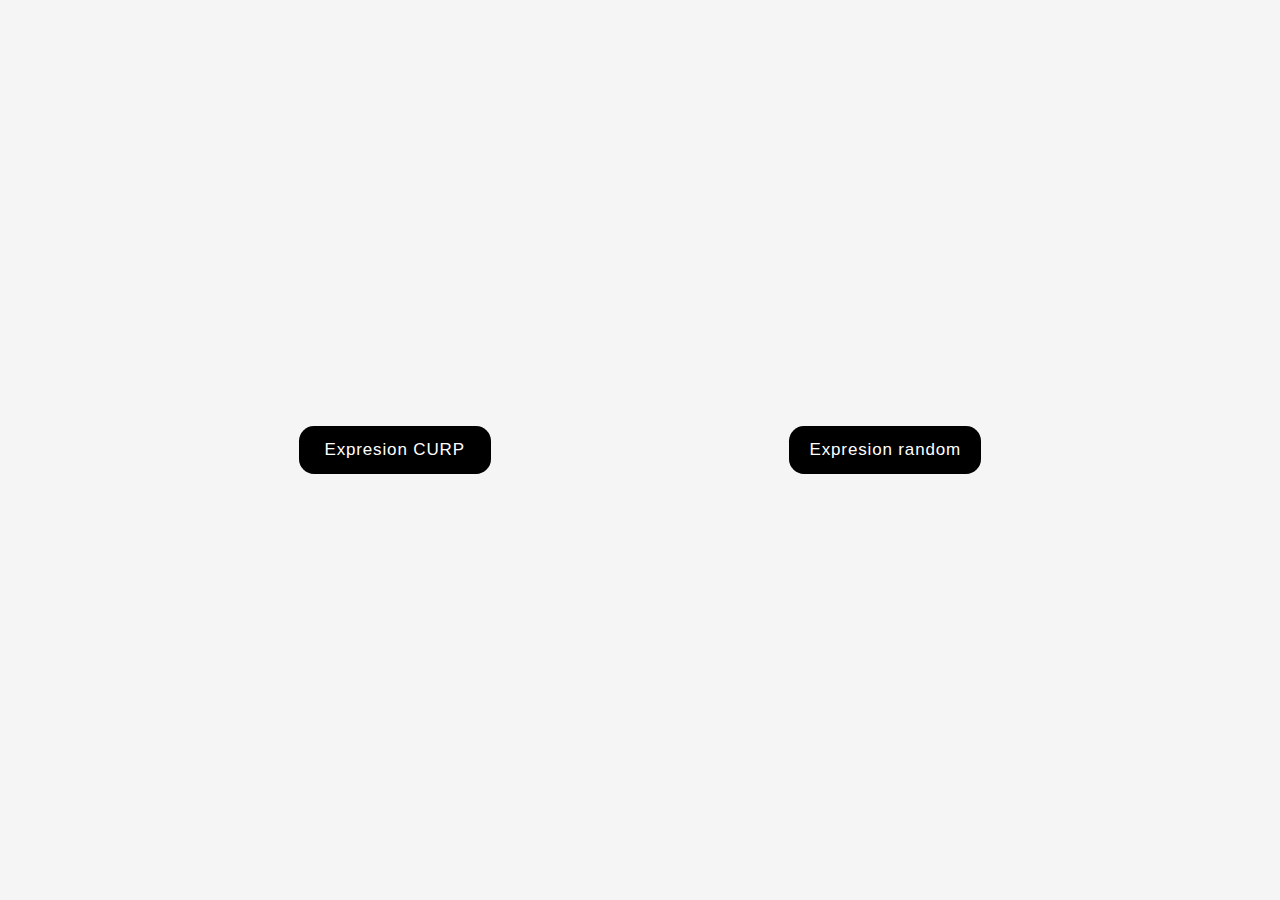
<file: index.html>
<!DOCTYPE html>
<html>
<head>
    <title>Menu</title>
    <link rel="stylesheet" type="text/css" href="./src/css/indexStyle.css">
</head>
<body>
  <!--221188-->
    <div class="container">
        <button onclick="window.location.href = './src/pages/curp-validator.html'" class="cssbuttons-io-button">
            Expresion CURP
          </button>
          <button onclick="window.location.href = './src/pages/curp-validator-random.html'" class="cssbuttons-io-button">
            Expresion random
          </button>
    </div>
</body>
</html>
</file>
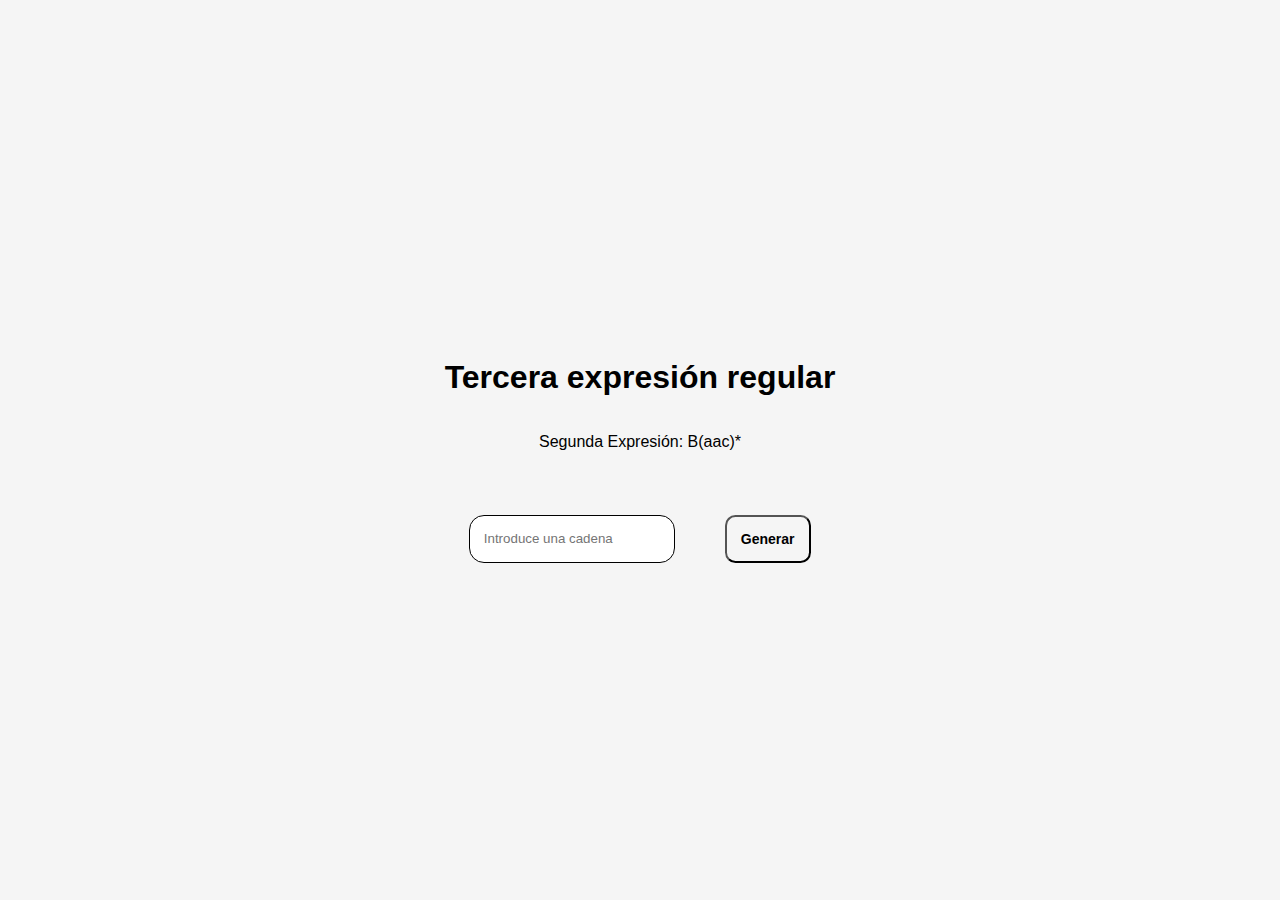
<file: src/pages/curp-validator-random.html>
<!DOCTYPE html>
<html>
<head>
    <title>Visualizador de Autómatas con D3.js</title>
    <script src="https://d3js.org/d3.v5.min.js"></script>
    <link rel="stylesheet" type="text/css" href="../css/firstStyle.css">
</head>
<body>
    <div class="container">
        <div class="section-1">
            <div class="sub-section-1">
                <h1>Tercera expresión regular</h1>
                <p>Segunda Expresión: B(aac)*</p>
            </div>
            <div class="sub-section-button">
                <input type="text" autocomplete="off" name="text" class="input" id="cadena" placeholder="Introduce una cadena">
                <button id="generar">Generar</button>
            </div>
        </div>
        <svg id="automata"></svg>
    </div>
    <script src="../js/second_expression.js"></script>
</body>
</html>
</file>
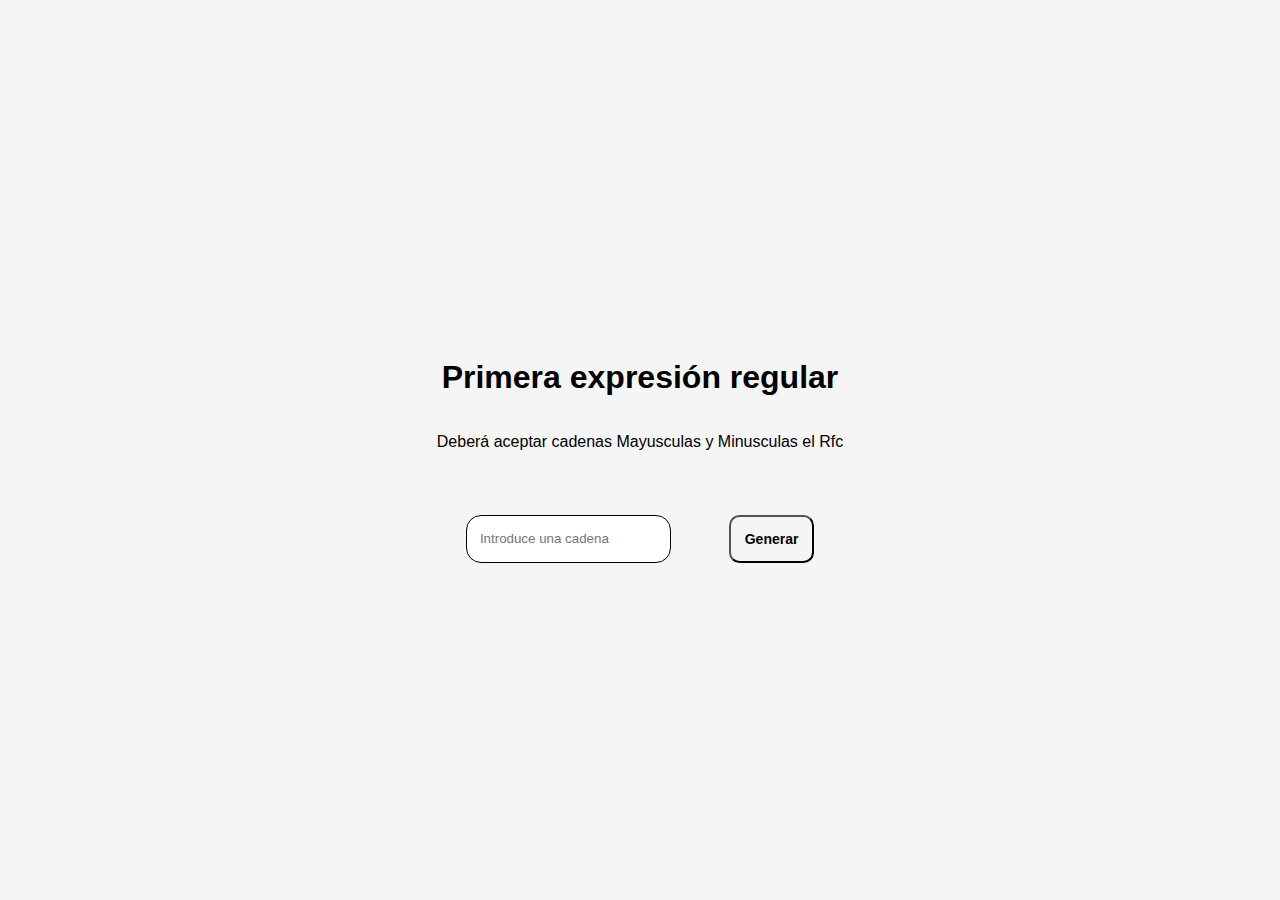
<file: src/pages/curp-validator.html>
<!DOCTYPE html>
<html>
<head>
    <title>Visualizador de Autómatas con D3.js</title>
    <script src="https://d3js.org/d3.v5.min.js"></script>
    <link rel="stylesheet" type="text/css" href="../css/firstStyle.css">
</head>
<body>
    <div class="container">
        <div class="section-1">
            <div class="sub-section-1">
                <h1>Primera expresión regular</h1>
                <p>Deberá aceptar cadenas Mayusculas y Minusculas el Rfc</p>
            </div>
            <div class="sub-section-button">
                <input type="text" autocomplete="off" name="text" class="input" id="cadena" placeholder="Introduce una cadena">
                <button id="generar">Generar</button>
            </div>
        </div>
        <svg id="automata"></svg>
    </div>
    <script src="../js/first_expression.js"></script>
</body>
</html>
</file>
<file: src/css/indexStyle.css>
body {
    margin: 0;
    padding: 0;
    font-family: 'Roboto', sans-serif;
    background-color: #f5f5f5;
}

.container {
    display: flex;
    justify-content: space-evenly;
    align-items: center;
    flex-direction: row;
    min-height: 100vh;
}

h1 {
    margin-bottom: 3rem;
}

.cssbuttons-io-button {
    background: #000000;
    color: white;
    font-family: inherit;
    font-size: 17px;
    font-weight: 500;
    border-radius: 0.9em;
    border: none;
    letter-spacing: 0.05em;
    display: flex;
    align-items: center;
    justify-content: center;
    box-shadow: inset 0 0 1.6em -0.6em #000000;
    overflow: hidden;
    position: relative;
    height: 2.8em;
    width: 15%;
    cursor: pointer;
  }
  
  .cssbuttons-io-button .icon {
    background: white;
    margin-left: 1em;
    position: absolute;
    display: flex;
    align-items: center;
    justify-content: center;
    height: 2.2em;
    width: 2.2em;
    border-radius: 0.7em;
    box-shadow: 0.1em 0.1em 0.6em 0.2em #000000;
    right: 0.3em;
    transition: all 0.3s;
  }
  
  .cssbuttons-io-button:hover .icon {
    width: calc(100% - 0.6em);
  }
  
  .cssbuttons-io-button .icon svg {
    width: 1.1em;
    transition: transform 0.3s;
    color: #000000;
  }
  
  .cssbuttons-io-button:hover .icon svg {
    transform: translateX(0.1em);
  }
  
  .cssbuttons-io-button:active .icon {
    transform: scale(0.95);
  }
</file>
<file: src/css/firstStyle.css>
body {
    margin: 0;
    padding: 0;
    font-family: 'Roboto', sans-serif;
    background-color: #f5f5f5;
}

.container {
    display: flex;
    justify-content: center;
    align-items: center;
    flex-direction: row;
    min-height: 100vh;
}

.section-1 {
  display: flex;
    justify-content: center;
    align-items: center;
    flex-direction: column;
}

.sub-section-1 {
    display: flex;
    justify-content: center;
    align-items: center;
    flex-direction: column;
    margin-bottom: 2rem;
    justify-content: center;
}

#automata {
    font-size: 1rem;
    font-weight: 700;
    color: #000;
    text-align: center;
    max-width: 1000px;
    cursor: pointer;
    display: none;
}


h1 {
    font-size: 2rem;
    font-weight: 700;
    color: #000;
    text-align: center;
    max-width: 1000px;
    min-height: 10px;
}

p {
  margin-bottom: 2rem;
}

.input {
    border: none;
    outline: none;
    border-radius: 15px;
    padding: 1em;
    border: #000 1px solid;
  }

  button {
    --button_radius: 0.75em;
    --button_color: #e8e8e8;
    font-size: 14px;
    font-weight: bold;
    border-radius: 15px;
    padding: 1em;
    border-radius: var(--button_radius);
    background: var(--button_outline_color);
  }
  
  .sub-section-button{
    display: flex;
    justify-content: space-around;
    width: 100%;
  }
</file>
